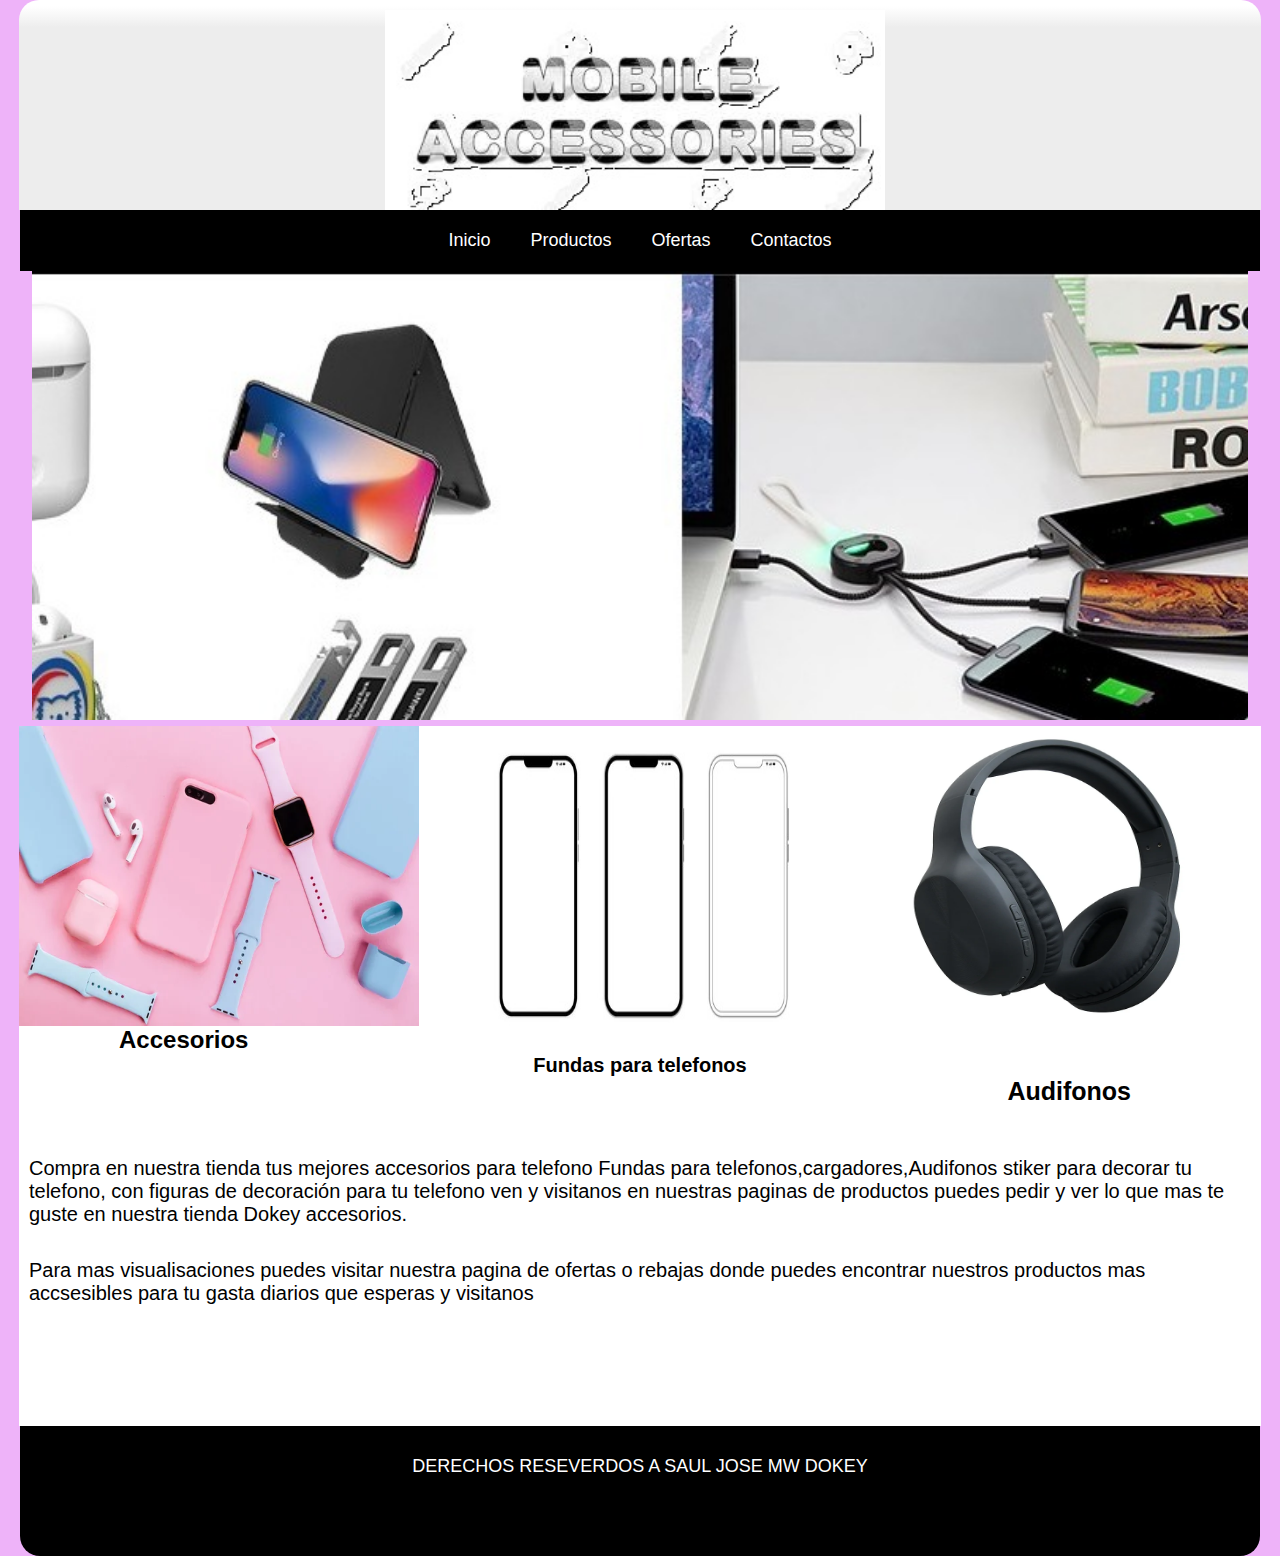
<file: Index.html>
<!DOCTYPE html>
<html>
<head>
	<meta charset="utf-8">
	<meta name="viewport" content="width=device-width, initial-scale=1">
	<title>Accaserios de telefonos</title>
	<link rel="stylesheet" type="text/css" href="css/Estilos 1.css">
</head>
<body>

	<header id="haeder">
		<img src="imagenes/logo.jpg">
		
	</header>
	<!--MENU-HORIZONTAL-->
	<nav id="navbar">
		<ul>
			<li><a href="#">Inicio</a></li>
			<li><a href="Producto.html">Productos</a></li>
			<li><a href="Ofertas.html">Ofertas</a></li>
			<li><a href="Contactos.html">Contactos</a></li>


		</ul>
		
	</nav>
	<!--MENU-HORIZONTAL-->

	<!--BANNER-SLIDER-->

	<div class="slider">
		<ul>
			<li><img src="imagenes/img 1.jpeg"></li>
			<li><img src="imagenes/img 2.jpg"></li>
		</ul>
	</div>
	<!--BANNER-SLIDER-->


     <section id="Contenedor">

     	<div id="Contenedor-1">
     		
     		<img class="img1" src="imagenes/img 4.jpg">
     		<img class="img1" src="imagenes/img 3.jpeg">
     		<img class="img1" src="imagenes/img 5.webp">
     		
     	</div>

	<!--CONTENIDO-->
	<section id="contenido">
		<h2>Accesorios</h2>
		
		<h3>Fundas para telefonos</h3>

		<h4>Audifonos</h4>
		<br>
		<br>
		<p>Compra en nuestra tienda tus mejores accesorios para telefono Fundas para telefonos,cargadores,Audifonos stiker para decorar tu telefono, con figuras de decoración para tu telefono ven y visitanos en nuestras paginas de productos puedes pedir y ver lo que mas te guste en nuestra tienda Dokey accesorios.</p>
		<br>
		<p>Para mas visualisaciones puedes visitar nuestra pagina de ofertas o rebajas donde puedes encontrar nuestros productos mas accsesibles para tu gasta diarios que esperas y visitanos</p>



		

	</section>
	<!--CONTENIDO-->

    </section>
    <footer> <copy &> DERECHOS RESEVERDOS A SAUL JOSE MW DOKEY</footer>

</body>
</html>
</file>
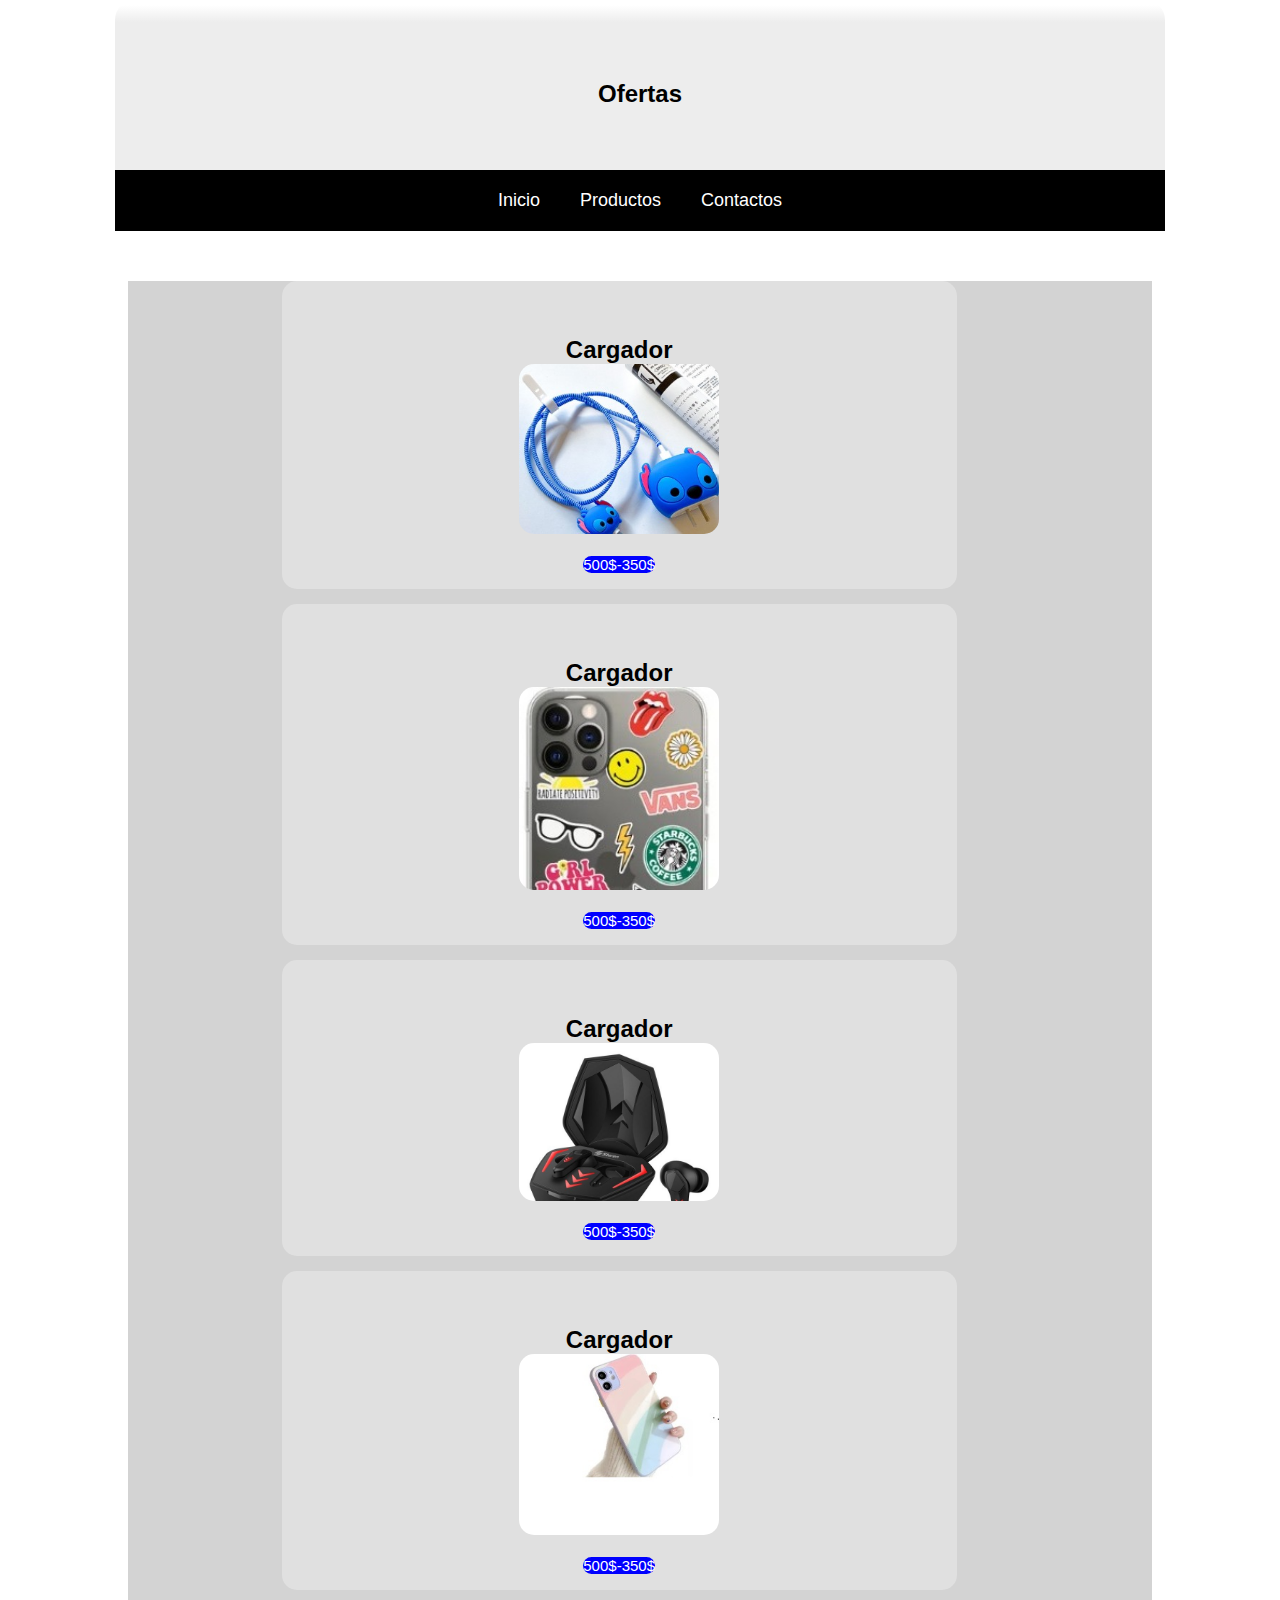
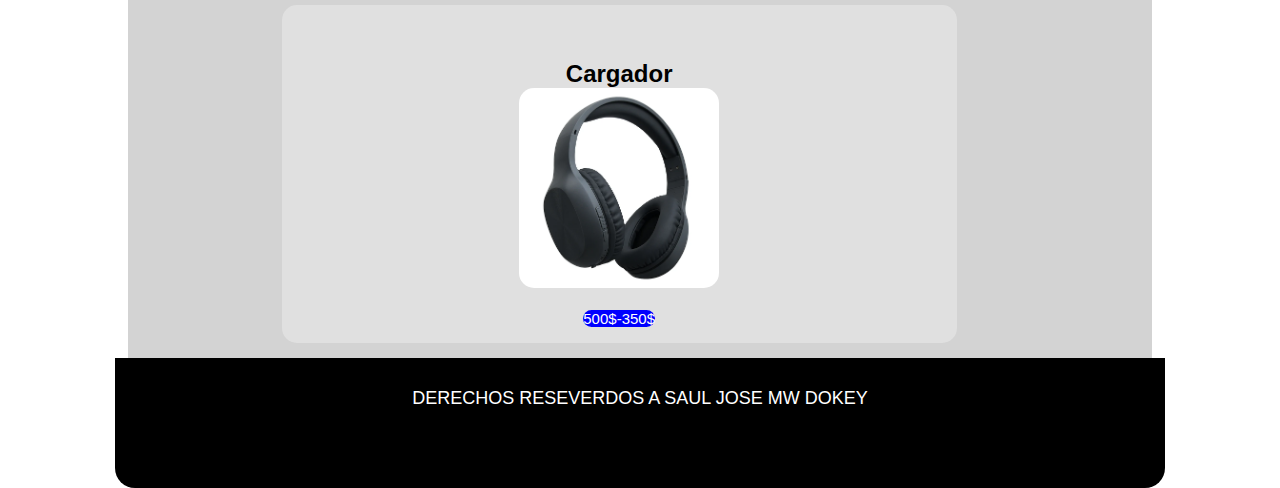
<file: Ofertas.html>
<!DOCTYPE html>
<html>
<head>
	<meta charset="utf-8">
	<meta name="viewport" content="width=device-width, initial-scale=1">
	<title>Ofertas</title>
	<link rel="stylesheet" type="text/css" href="css/Estilos 2.css">
</head>
<body>

<header>
	<h2>Ofertas</h2>

</header>

<nav id="navbar">
	<ul>
		<li><a href="Index.html">Inicio</a></li>
		<li><a href="Producto.html">Productos</a></li>
		<li><a href="Contacto.html">Contactos</a></li>
	</ul>
</nav>


<div class="contenido">
	<div class="Articulo">
	  <div>
	  	<h2>Cargador</h3>
	  	<img src="imagenes/cargador 1.jpeg">
	  	<br>
	  	<br>
	  	<a href="#">500$-350$</a>
	  </div>

	  <div>
	  	<h2>Cargador</h3>
	  	<img src="imagenes/stikers.jpeg">
	  	<br>
	  	<br>
	  	<a href="#">500$-350$</a>
	  </div>	

	  <div>
	  	<h2>Cargador</h3>
	  	<img src="imagenes/ina.jpg">
	  	<br>
	  	<br>
	  	<a href="#">500$-350$</a>
	  </div>	

	  <div>
	  	<h2>Cargador</h3>
	  	<img src="imagenes/funda.jpg">
	  	<br>
	  	<br>
	  	<a href="#">500$-350$</a>
	  </div>	

	  <div>
	  	<h2>Cargador</h3>
	  	<img src="imagenes/img 5.webp">
	  	<br>
	  	<br>
	  	<a href="#">500$-350$</a>
	  </div>		
	</div>	
</div>

 <footer>DERECHOS RESEVERDOS A SAUL JOSE MW DOKEY</footer>

</body>
</html>
</file>
<file: css/Estilos 1.css>
*{
	margin: 0;
	padding: 0;
}

body{
	background: #EEB3F9;
}

header{
	max-width: 1242px;
	min-height: 130px;
	margin: 0 auto;
	border-radius: 20px 20px 0 0;
	/* Permalink - use to edit and share this gradient. Enlace permanente - úsalo para editar y compartir este gradiente: https://colorzilla.com/gradient-editor/#ffffff+3,ededed+13 */
background: linear-gradient(to bottom,  #ffffff 3%,#ededed 13%); /* W3C, IE10+, FF16+, Chrome26+, Opera12+, Safari7+ */

}

header img{
	padding: 10px 10px 0 0;
	width: 500px;
	margin: 0 auto;
	display: flex;
}


/*MENU-HORIZONTAL*/
#navbar{
	max-width: 1240px;
	min-height: 50px;
	background: #000;
	margin: 0 auto;
	
}

#navbar ul{
	list-style: none;
	display: flex;
	justify-content: center;

}

#navbar a{
	color: white;
	display: block;
	padding: 20px;
	text-decoration: 20px;
	font-family: Arial;
	font-size: 18px;


}

#navbar a:hover{
	background: blueviolet;

}

#navbar ul ul{
	display: none;
	position: absolute;
}

#navbar ul li:hover ul{
	display: block;

}

/*MENU-HORIZONTAL*/

/*BANNER-SLIDER*/
.slider{
	width: 95%;
	margin: auto;
	overflow: hidden;
}

.slider ul{
	display: flex;
	padding: 0;
	width:200%;
	animation: cambio 20s infinite;
}

.slider li{
	width: 100%;
	list-style: none;

}

.slider img{
	width: 100%;
}

@keyframes cambio{
	0% {margin-left: 0;}
	10% {margin-left: 0;}

	15% {margin-left: -100%;}
	25% {margin-left: -100%;}

}
/*BANNER-SLIDER*/


/*CONTENEDOR*/
#Contenedor{
	max-width: 1242px;
	min-height: 700px;
	background: #fff;
	margin: 0 auto;
	
}
/*CONTENEDOR*/

/*FOOTHER*/
footer{
	max-width: 1240px;
	min-height: 130px;
	background: #000;
	margin: 0 auto;
	border-radius: 0 0 20px 20px;
	color: #fff;
	text-align: center;
	padding: 30px;
	box-sizing: border-box;
	font-family: arial;
	font-size: 18px;

}
/*FOOTHER*/



#Contenedor-1{
	display: flex;
}

.img1{
	width: 400px;
	margin-right: 25px;
	height: 300px;
}

h2{
	text-align: left;
	margin-left:100px;
}

h3{
	text-align: center;
	font-size: 20px;
}

h4{
	text-align: right;
	margin-right: 130px;
	font-size: 25px;
}

h2,h3,h4{
	font-family: arial;
}
 p{
 	font-size: 20px;
 	font-family: arial;
 	margin-right: 10px;
 	margin-left: 10px;
 	float:center;
 	padding-top: 15px;
 }
/*CONTENIDO*/
</file>
<file: css/Estilos 2.css>
*{
	margin: 0;
	padding: 0;
	font-family:arial;
	color: black;
	text-decoration: none;
	text-align: center;
}

header{
	max-width: 1050px;
	min-height: 130px;
	margin: 0 auto;
	border-radius: 20px 20px 0 0;
	/* Permalink - use to edit and share this gradient. Enlace permanente - úsalo para editar y compartir este gradiente: https://colorzilla.com/gradient-editor/#ffffff+3,ededed+13 */
background: linear-gradient(to bottom,  #ffffff 3%,#ededed 13%); /* W3C, IE10+, FF16+, Chrome26+, Opera12+, Safari7+ */
}

header,h2{
	padding-top: 40px;
}

#navbar{
	max-width: 1050px;
	min-height: 50px;
	background: #000;
	margin: 0 auto;
	
}

#navbar ul{
	list-style: none;
	display: flex;
	justify-content: center;

}

#navbar a{
	color: white;
	display: block;
	padding: 20px;
	text-decoration: 20px;
	font-family: Arial;
	font-size: 18px;


}

#navbar a:hover{
	background: blueviolet;

}

#navbar ul ul{
	display: none;
	position: absolute;
}

#navbar ul li:hover ul{
	display: block;

}

.contenido{
	display: flex;
	width: 80%;
	margin: auto;
	margin-top: 50px;
	background: lightgray;
	
}

.contenido .Articulo{
	width: 70%;
	margin: auto;
}

.contenido .Articulo div{
	width: 90%;
	padding: 15px;
	background-color: #E0E0E0;
	border-radius: 15px;
	margin-bottom: 15px;
}

.contenido .Articulo img{
	width: 200px;
	border-radius: 15px;
}

div a{
	background: blue;
	color: white;
	border-radius: 10px;
	font-size: 15px;
}

footer{
	max-width: 1050px;
	min-height: 130px;
	background: #000;
	margin: 0 auto;
	border-radius: 0 0 20px 20px;
	color: #fff;
	text-align: center;
	padding: 30px;
	box-sizing: border-box;
	font-family: arial;
	font-size: 18px;

}
</file>
